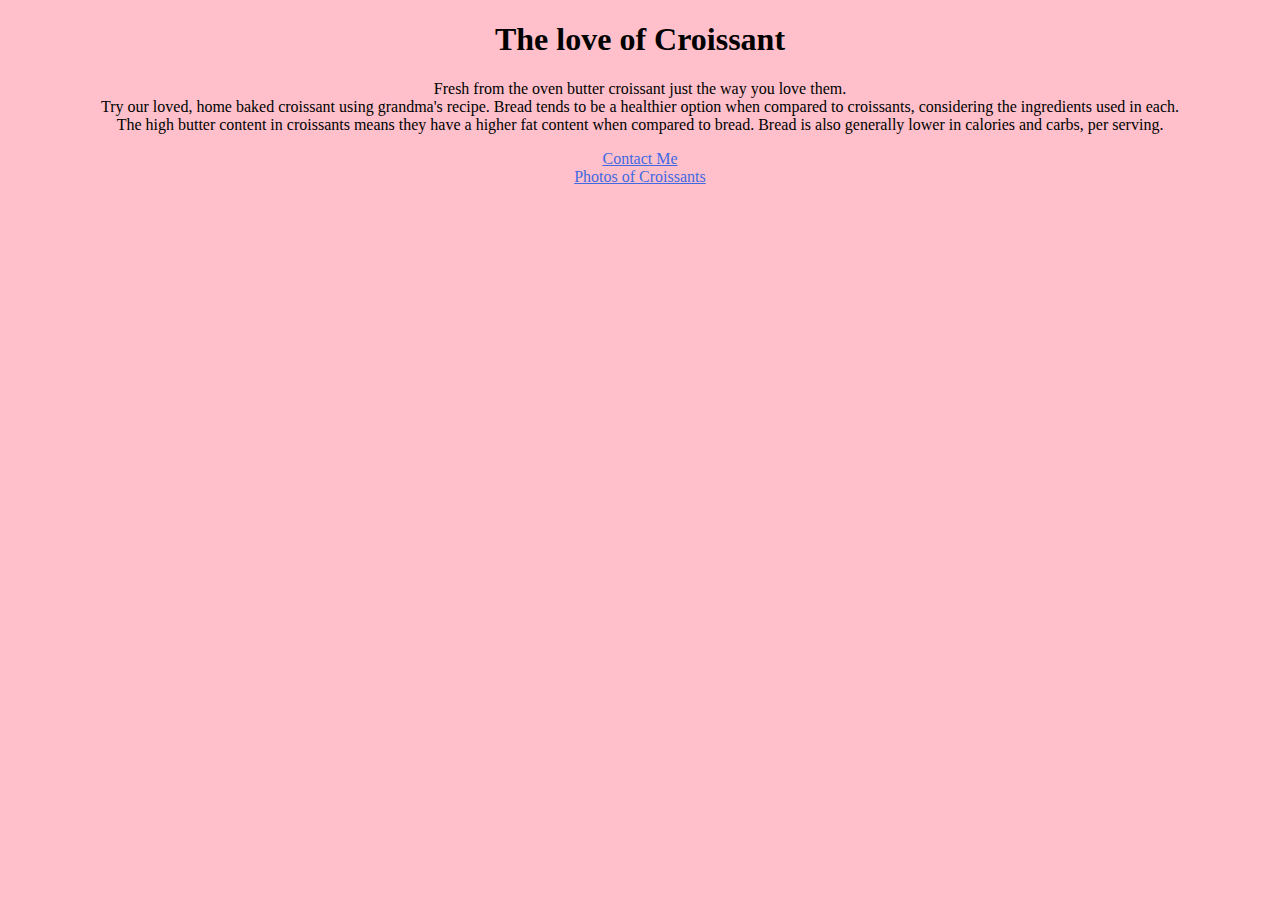
<file: index.html>
<!DOCTYPE html>
<html lang="en">
  <head>
    <meta charset="UTF-8" />
    <meta name="viewport" content="width=device-width, initial-scale=1.0" />
      <meta name="description" content="Croissants freshly baked." />
    <link
      href="https://cdn.jsdelivr.net/npm/bootstrap@5.3.2/dist/css/bootstrap.min.css"
      rel="stylesheet"
      integrity="sha384-T3c6CoIi6uLrA9TneNEoa7RxnatzjcDSCmG1MXxSR1GAsXEV/Dwwykc2MPK8M2HN"
      crossorigin="anonymous"
    />
     <link rel="stylesheet" href="./styles.css" />
    <title>Freshly baked Croissant | Rotenda </title>
  </head>
  <body>
    <h1>The love of Croissant</h1>

    <p>
      Fresh from the oven butter croissant just the way you love them.
      <br />
      Try our loved, home baked croissant using grandma's recipe. Bread tends to
      be a healthier option when compared to croissants, considering the
      ingredients used in each. 
      <br/>
      The high butter content in croissants means they
      have a higher fat content when compared to bread. Bread is also generally
      lower in calories and carbs, per serving.
    </p>

    <a href="./contact.html"> Contact Me</a>
    <a href="./photo.html"> Photos of Croissants</a>
  </body>
</html>
</file>
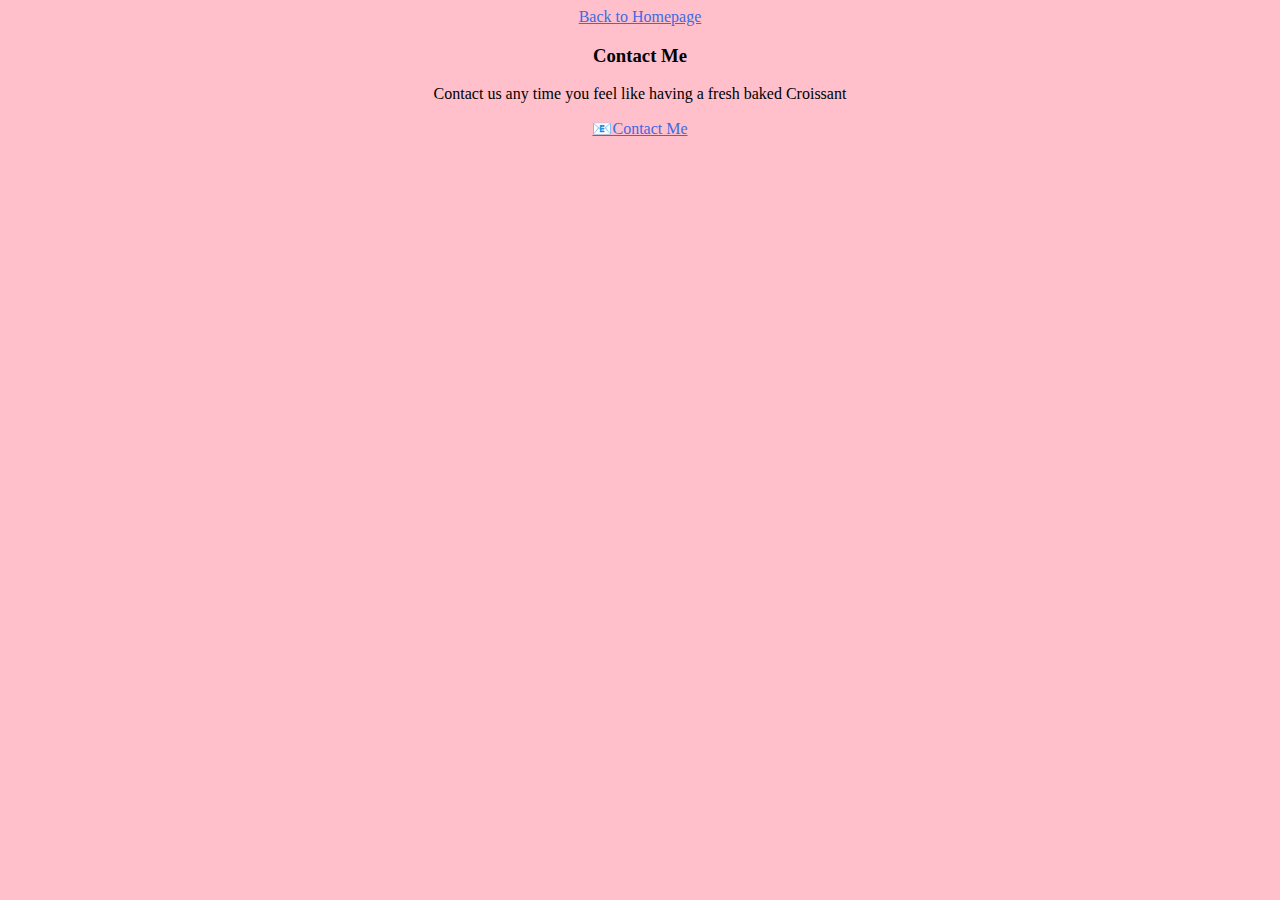
<file: contact.html>
<!DOCTYPE html>
<html lang="en">
  <head>
    <meta charset="UTF-8" />
    <meta name="viewport" content="width=device-width, initial-scale=1.0" />
    <link
      href="https://cdn.jsdelivr.net/npm/bootstrap@5.3.2/dist/css/bootstrap.min.css"
      rel="stylesheet"
      integrity="sha384-T3c6CoIi6uLrA9TneNEoa7RxnatzjcDSCmG1MXxSR1GAsXEV/Dwwykc2MPK8M2HN"
      crossorigin="anonymous"
    />
    <link rel="stylesheet" href="./styles.css" />
    <title>Contact Me</title>
  </head>
  <body>
    <a href="./index.html"> Back to Homepage</a>

    <h3>Contact Me</h3>

    <p>Contact us any time you feel like having a fresh baked Croissant</p>

    <a href="mailto:magadarf@gmail.com"> 📧Contact Me</a>
  </body>
</html>
</file>
<file: styles.css>
body {
  background-color: pink;

h1 {
  text-align: center;
}
  
h2 {
  text-align: center;
}
  
h3 {
  text-align: center;
}

p {
  text-align: center;
}

a {
  text-align: center;
  display: block;
  color: royalblue;
}
</file>
